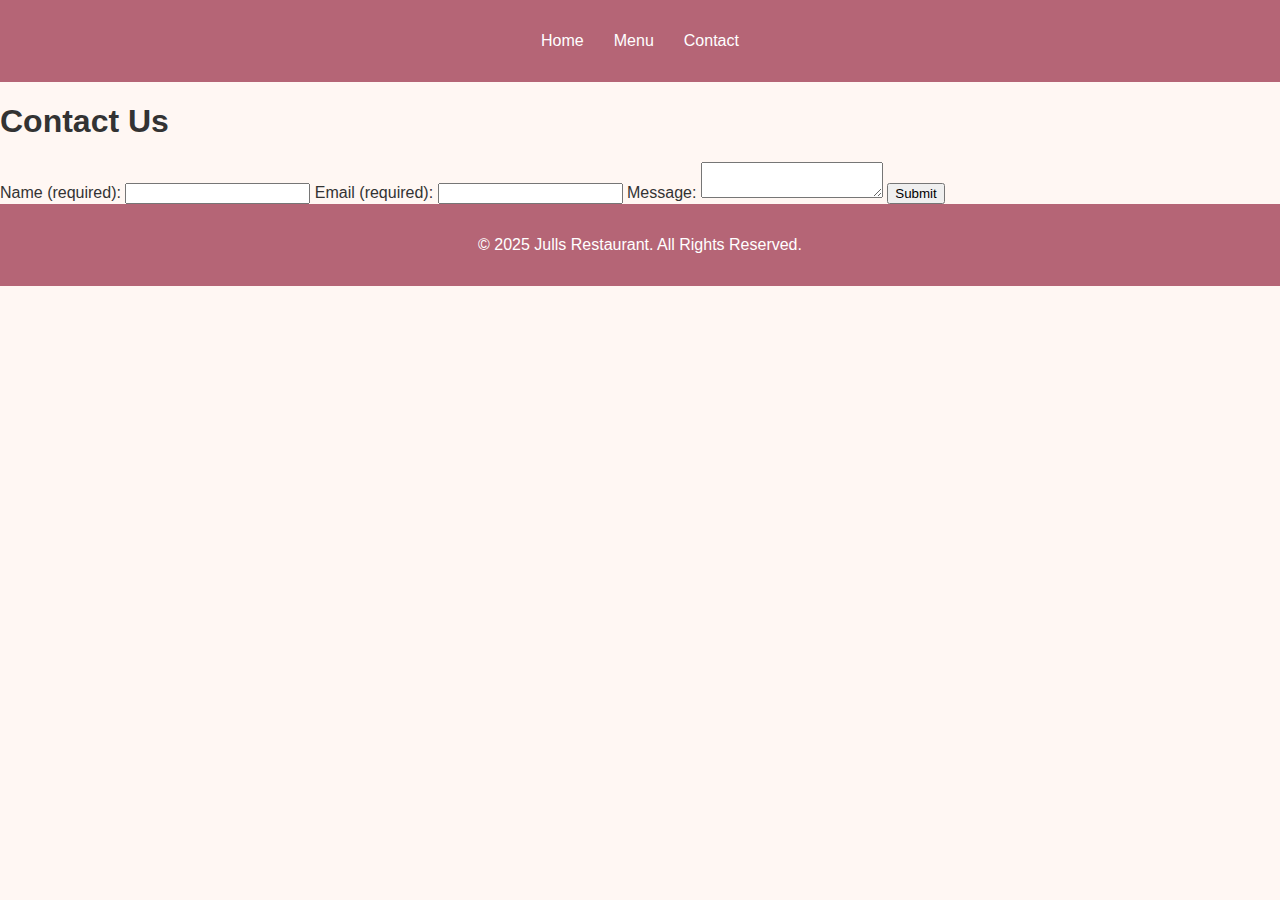
<file: contact.html>
<!DOCTYPE html>
<html lang="en">
<head>
    <meta charset="UTF-8">
    <meta name="viewport" content="width=device-width, initial-scale=1.0">
    <title>Julls - Contact</title>
    <link rel="stylesheet" href="css/style.css">
</head>
<body>
    <header>
        <nav>
            <ul>
                <li><a href="index.html">Home</a></li>
                <li><a href="menu.html">Menu</a></li>
                <li><a href="contact.html">Contact</a></li>
            </ul>
        </nav>
    </header>
    <main>
        <h1>Contact Us</h1>
        <form action="https://formspree.io/f/{your_form_id}" method="POST">
            <label for="name">Name (required):</label>
            <input type="text" id="name" name="name" required>
            
            <label for="email">Email (required):</label>
            <input type="email" id="email" name="email" required>
            
            <label for="message">Message:</label>
            <textarea id="message" name="message"></textarea>
            
            <button type="submit">Submit</button>
        </form>
    </main>
    <footer>
        <p>© 2025 Julls Restaurant. All Rights Reserved.</p>
    </footer>
</body>
</html>
</file>
<file: css/style.css>
body {
    font-family: Arial, sans-serif;
    margin: 0;
    padding: 0;
    background-color: #fff7f3;
    color: #333;
}

header {
    background: #b56576;
    color: #fff;
    padding: 1rem;
    text-align: center;
}

header ul {
    list-style: none;
    padding: 0;
    display: flex;
    justify-content: center;
}

header ul li {
    margin: 0 15px;
}

header ul li a {
    color: #fff;
    text-decoration: none;
}

.hero {
    text-align: center;
    background-color: #ffe0d8;
    padding: 2rem 1rem;
}

.hero img {
    max-width: 100%;
    height: auto;
}

.menu-grid {
    display: flex;
    gap: 1rem;
    justify-content: center;
    margin: 2rem 0;
}

.menu-item {
    text-align: center;
}

footer {
    background: #b56576;
    color: white;
    text-align: center;
    padding: 1rem 0;
}
</file>
